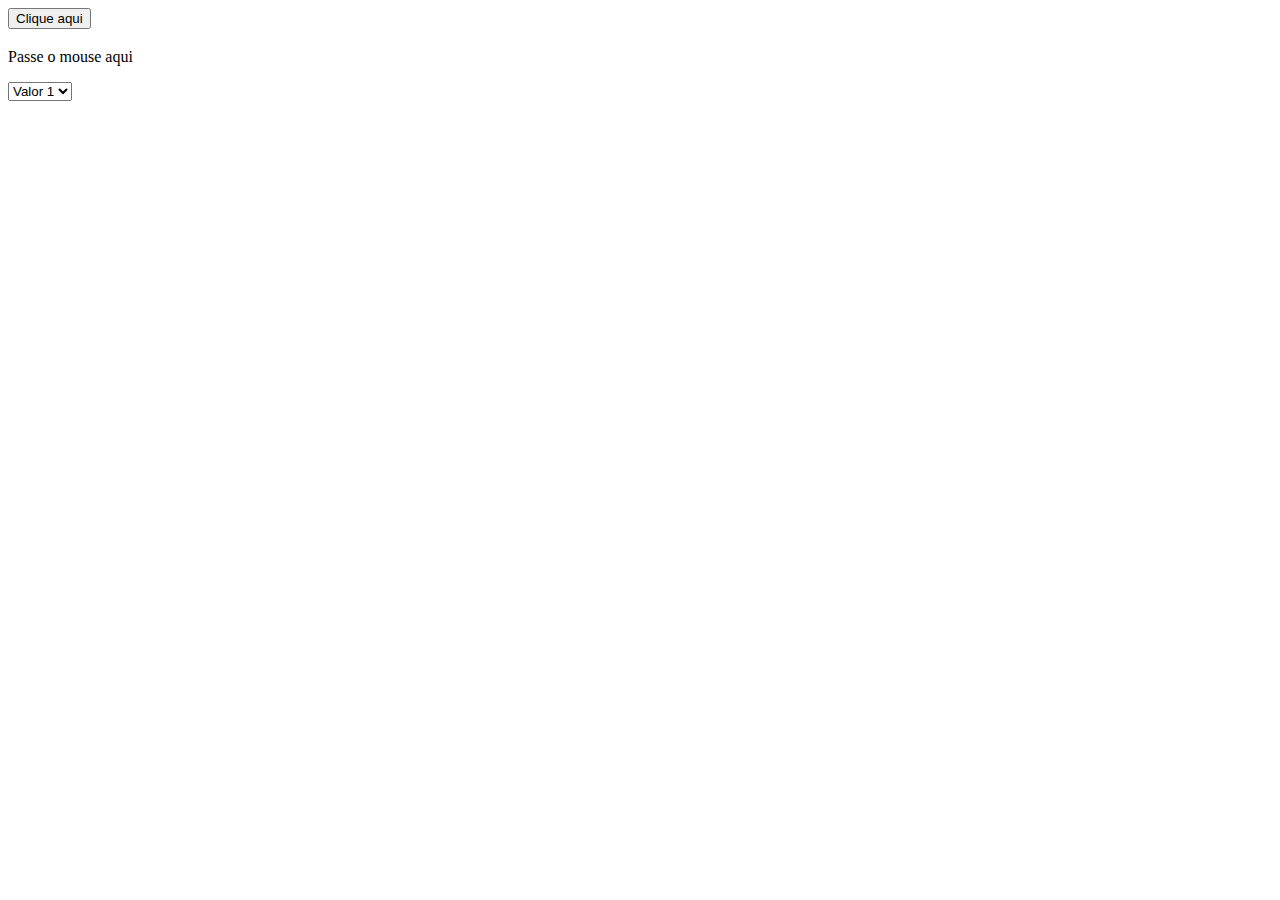
<file: index.html>
<!DOCTYPE html>
<html lang="pt-br">

    <head>
        <meta charset="utf-8">
        <title>Minha página</title>
        <script type="text/javascript" src="js/main.js"></script>
    </head>

    <body onload='load()'>
        <button type="button" onclick="botao()">Clique aqui</button>
        <h3 id="agradecimento" onclick="redirecionar()"></h3>
        <p id="mousemove" onmouseover="trocar(this)" onmouseout="voltar(this)">Passe o mouse aqui</p>
        <select onchange='funcaoChange(this)'>
            <option value="1">Valor 1</option>
            <option value="2">Valor 2</option>
            <option value="3">Valor 3</option>
        </select>
    </body>

</html>
</file>
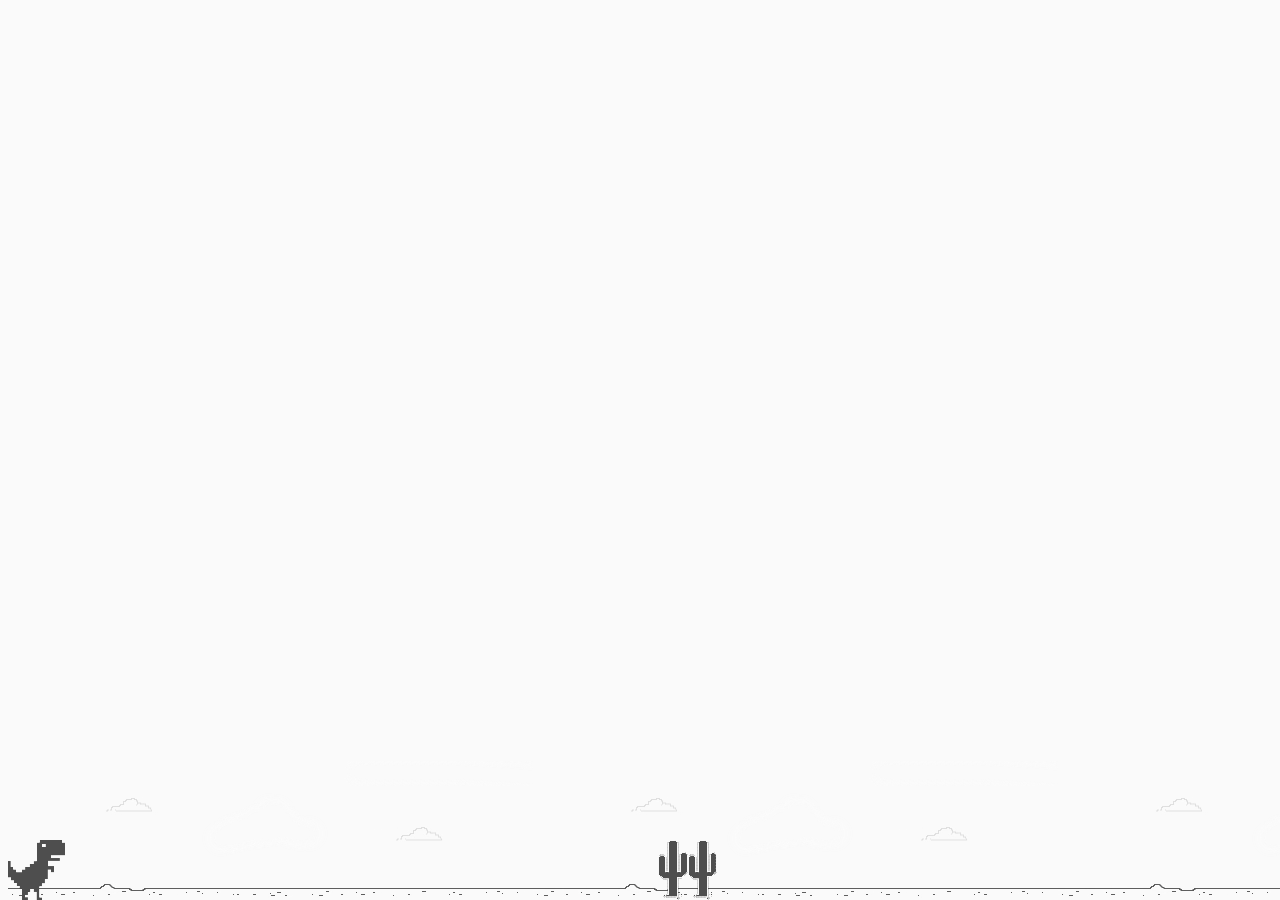
<file: ProjetoDinossauro/index.html>
<!DOCTYPE html>
<html lang="pt-br">

    <head>
        <meta charset="UTF-8">
        <title>Dino Game</title>
        <link rel="stylesheet" href="style.css">
        </link>
        <script src="script.js" charset="UTF-8" defer></script>
    </head>

    <body>
        <div class="background">
            <div class="dino"></div>
        </div>
    </body>

</html>
</file>
<file: ProjetoDinossauro/style.css>
body {
    background: #fafafa;
}

.dino {
    width: 60px;
    height: 60px;
    background-image: url(dino.png);
    position: absolute;
    bottom: 0;
}
.cactus {
    position:absolute;
    width: 60px;
    height: 60px;
    bottom: 0;
    background-image: url(cactus.png);
}

.game-over {
    text-align: center;
    color: #666666;
    margin-top: 50px;
    font-family: arial;
}

@keyframes slideright{
    from {
        background-position: 70000%;
    }
    to {
        background-position: 0;
    }
}

.background {
    position: absolute;
    bottom: 0;
    background-image: url(background.png);
    background-repeat: repeat-x;
    animation: slideright 600s infinite linear;
    width: 100%;
    height: 200px;
}
</file>
